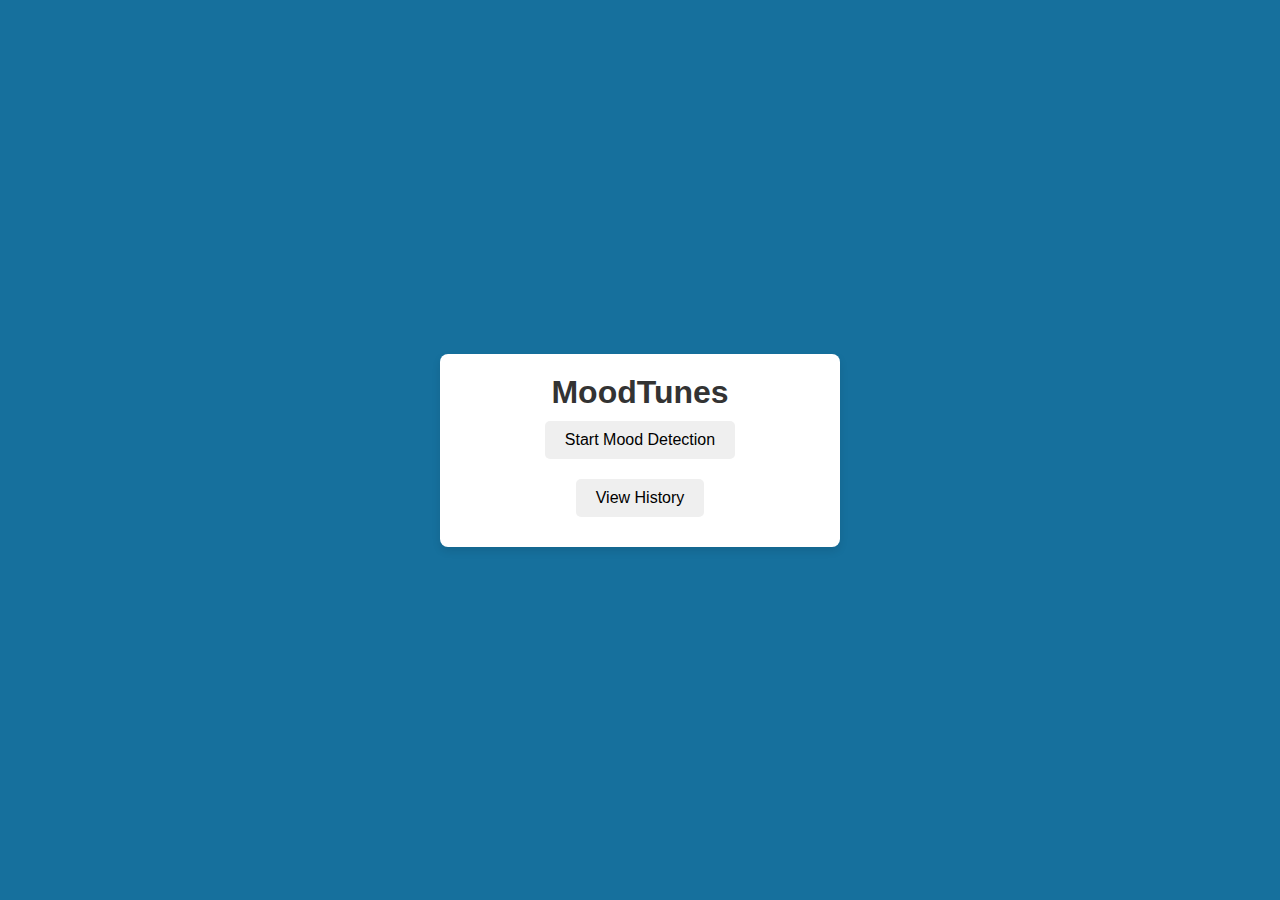
<file: prototype.html>
<!DOCTYPE html>
<html lang="en">
<head>
    <meta charset="UTF-8">
    <meta name="viewport" content="width=device-width, initial-scale=1.0">
    <title>Music_Recommendation</title>
    <link rel="stylesheet" href="sys.css">
</head>
<body>
    <!-- Home Screen -->
    <div class="screen" id="homeScreen">
        <h1>MoodTunes</h1>
        <button onclick="showScreen('moodDetectionScreen')">Start Mood Detection</button>
        <button onclick="showScreen('historyScreen')">View History</button>
    </div>

    <!-- Mood Detection Screen -->
    <div class="screen" id="moodDetectionScreen">
        <h2>Detecting Your Mood</h2>
        <div class="webcam-feed">
            <video id="webcam" autoplay playsinline></video>
        </div>
        <p id="emotionStatus">Current Emotion: Neutral</p>
        <button onclick="showScreen('recommendationScreen')">Capture Emotion</button>
        <button onclick="showScreen('homeScreen')">Cancel</button>
    </div>

    <!-- Recommendation Screen -->
    <div class="screen" id="recommendationScreen">
        <h2>Recommended Music for <span id="detectedEmotion">Happy</span></h2>
        <div class="playlist">
            <div class="track">
                <p>Track: Song Title 1</p>
                <p>Artist: Artist Name</p>
            </div>
            <div class="track">
                <p>Track: Song Title 2</p>
                <p>Artist: Artist Name</p>
            </div>
        </div>
        <div class="controls">
            <button>Play</button>
            <button>Pause</button>
            <button>Skip</button>
        </div>
        <button onclick="showScreen('homeScreen')">Home</button>
        <div class="webcam-feed">
            <video id="webcam" autoplay playsinline></video>
        </div>
        
    </div>
    
    <script src="prot.js"></script>
</body>
</html>
</file>
<file: sys.css>
/* Reset and basic styles */
* {
    margin: 0;
    padding: 0;
    box-sizing: border-box;
    font-family: Arial, sans-serif;
    background-color: rgb(rgb(181, 35, 35), green, blue);
}

body {
    display: flex;
    justify-content: center;
    align-items: center;
    height: 100vh;
    background-color: #16709d; /* Fallback color */
    color: #333;
    animation: backgroundGradient 10s ease-in-out infinite;
}

@keyframes backgroundGradient {
    0% { background-color: #125374; }    
    25% { background-color: #09355f; }   
    50% { background-color: #2d1c63; }   
    75% { background-color: #061d26; }   
    100% { background-color: #125374; }  
}

/* General screen styling */
.screen {
    display: none;
    flex-direction: column;
    align-items: center;
    text-align: center;
    padding: 20px;
    width: 100%;
    max-width: 400px;
    background-color: white;
    border-radius: 8px;
    box-shadow: 0px 4px 8px rgba(0, 0, 0, 0.1);
}

/* Make the first screen visible by default */
.screen.active {
    display: flex;
}

/* Buttons */
button {
    margin: 10px;
    padding: 10px 20px;
    border: none;
    border-radius: 5px;
    cursor: pointer;
    font-size: 1em;
}

button:hover {
    background-color: #009688;
    color: white;
}

/* Webcam feed styling */
.webcam-feed {
    margin: 20px 0;
    width: 100%;
    height: 200px;
    background-color: #e0e0e0;
    display: flex;
    align-items: center;
    justify-content: center;
    border-radius: 8px;
    color: #555;
}

/* Playlist styling */
.playlist {
    margin: 20px 0;
    width: 100%;
}

.track {
    padding: 10px;
    background-color: #f0f0f0;
    margin: 5px 0;
    border-radius: 5px;
    text-align: left;
}

/* Controls styling */
.controls {
    display: flex;
    gap: 10px;
    margin: 20px 0;
}
</file>
